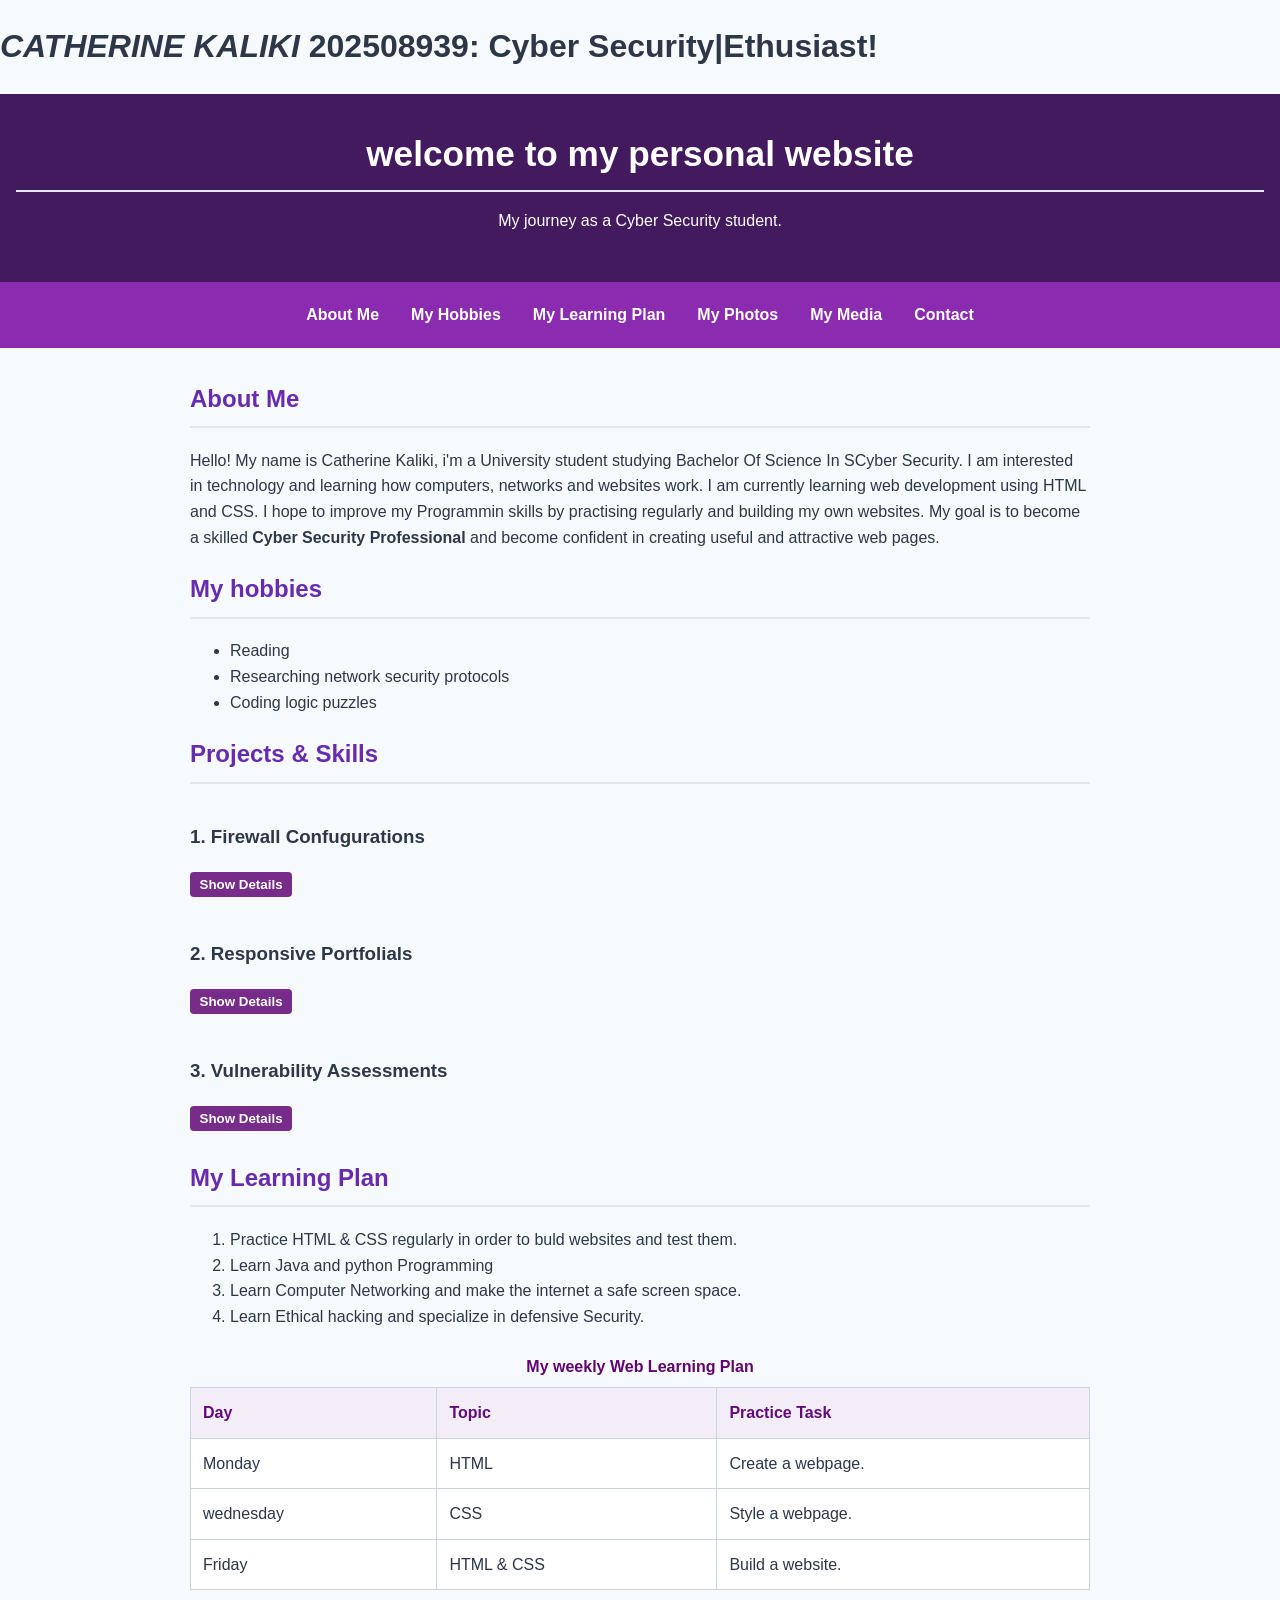
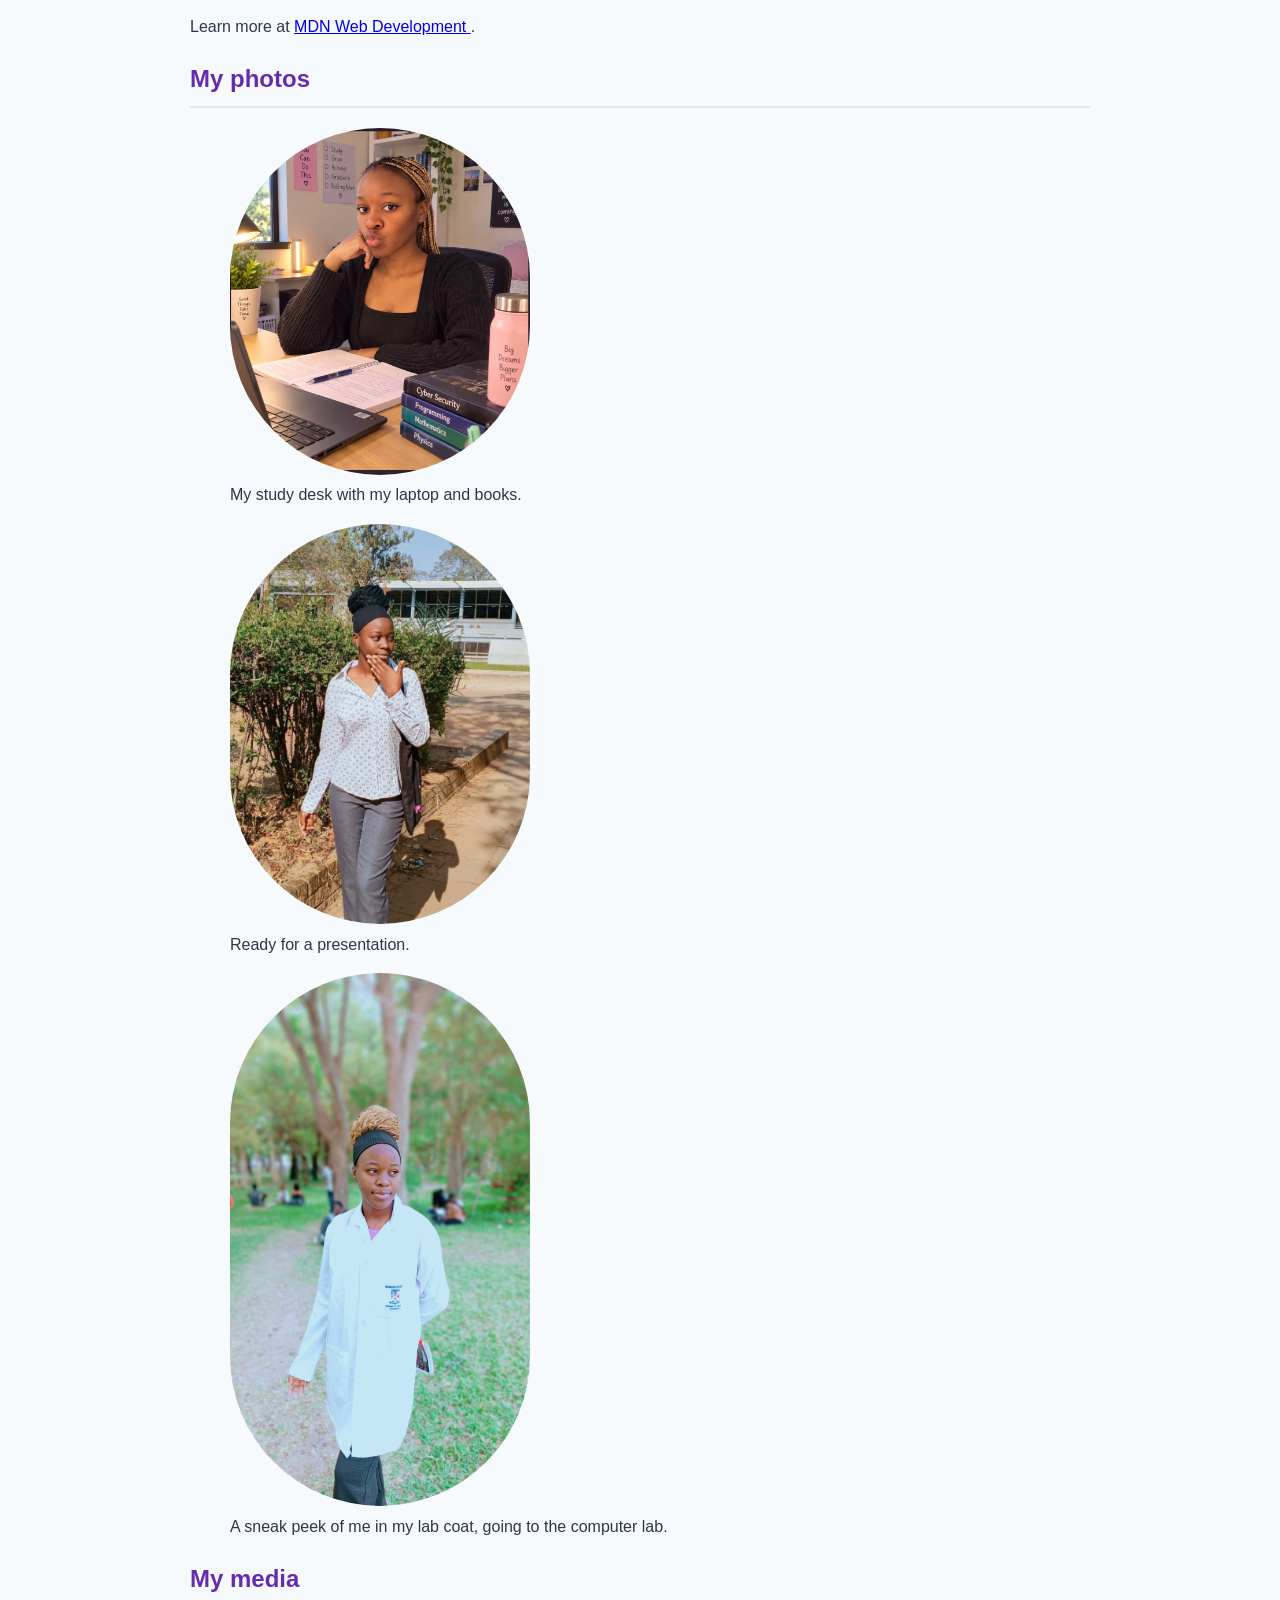
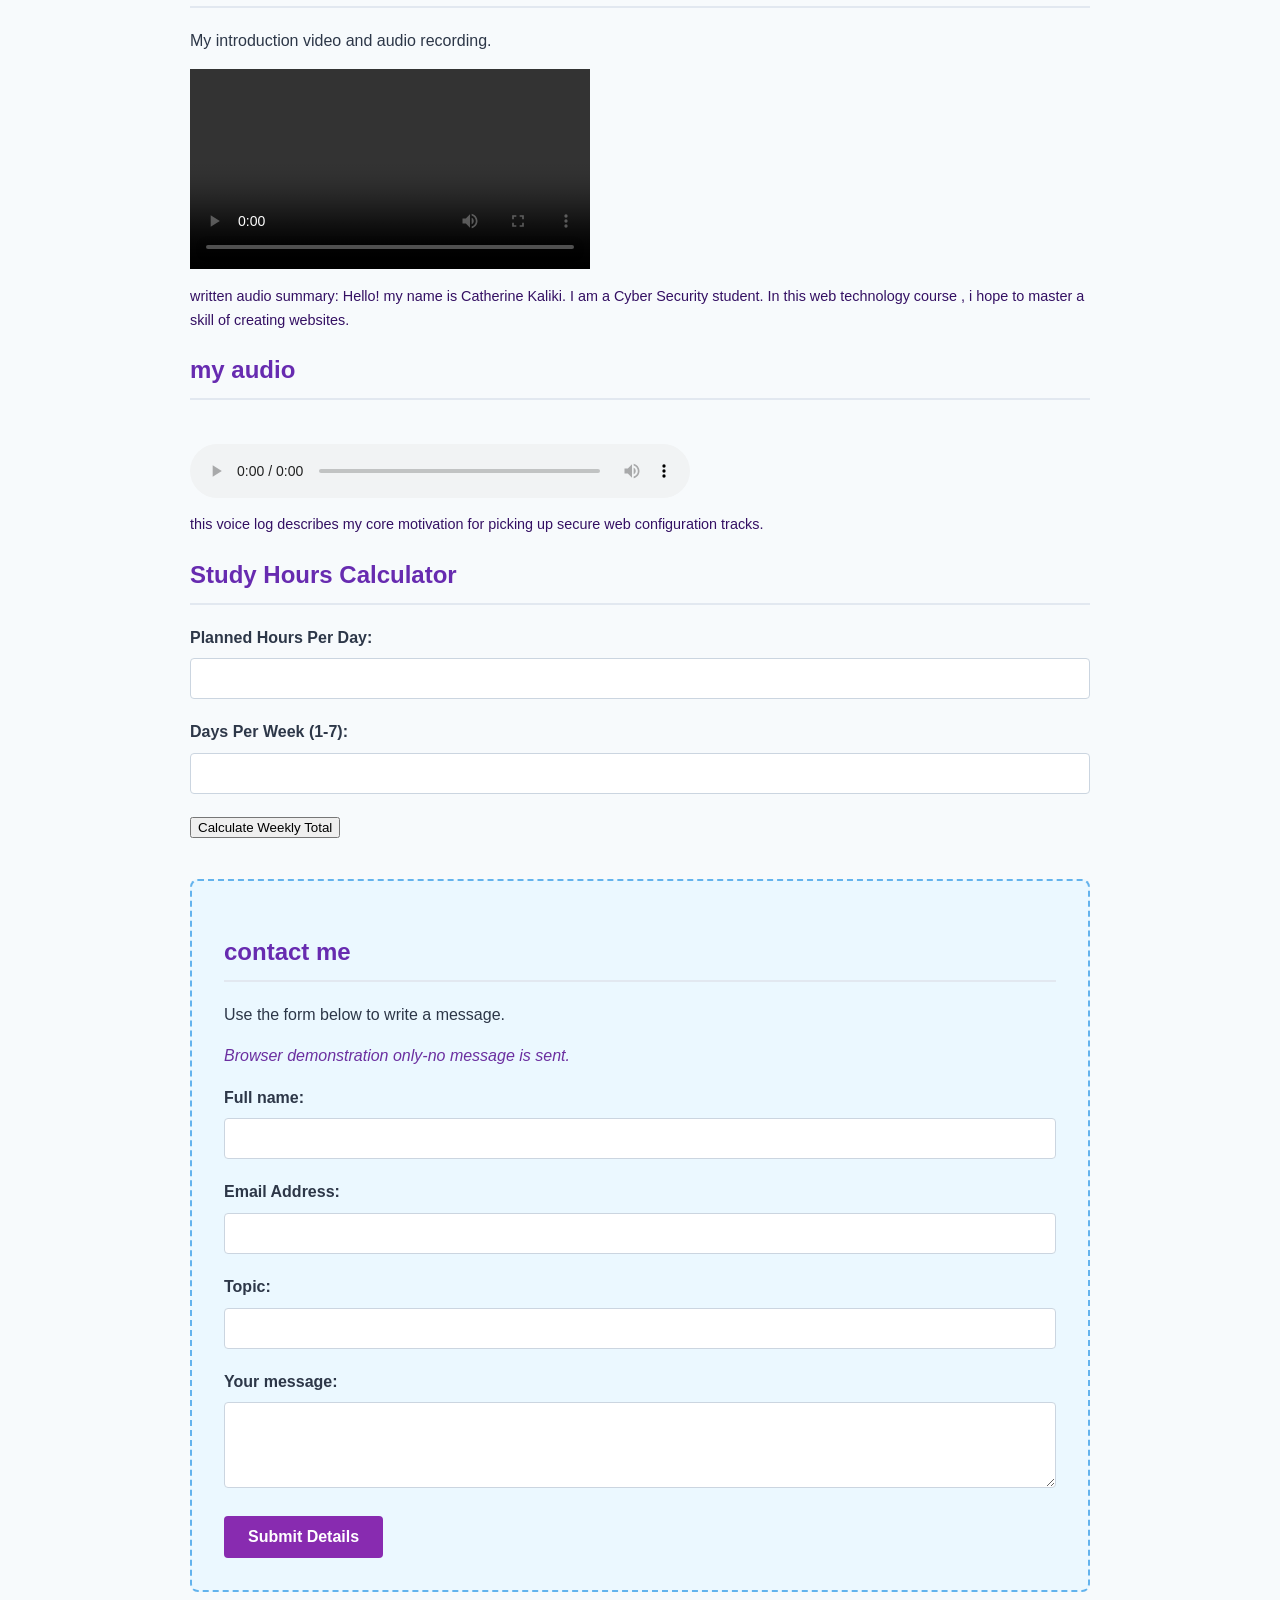
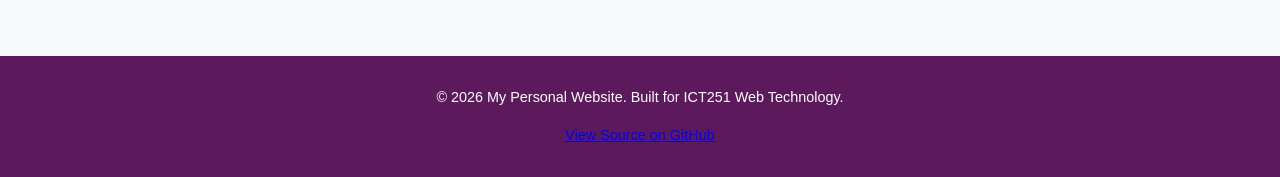
<file: Index.html>
<!doctype html>
<html lang="en">
  <head>
    <meta charset="UTF-8" />
    <meta name="viewport" content="width=device-width, initial-scale=1.0" />
    <title>My personal Website</title>
    <link rel="stylesheet" href="css/styles.css" />
    <script src="js/script.js" defer></script>
  </head>
  <body>
    <h1><i>CATHERINE KALIKI</i> 202508939: Cyber Security|Ethusiast!</h1>
    <header>
      <h2>welcome to my personal website</h2>
      <p>My journey as a Cyber Security student.</p>
    </header>

    <nav>
      <a href="#about">About Me</a>
      <a href="#hobbies">My Hobbies</a>
      <a href="#learning">My Learning Plan</a>
      <a href="#photos">My Photos</a>
      <a href="#media">My Media</a>
      <a href="#contact">Contact</a>
    </nav>

    <main>
      <section id="about" class="content-section">
        <h2>About Me</h2>
        <p>
          Hello! My name is Catherine Kaliki, i'm a University student studying
          Bachelor Of Science In SCyber Security. I am interested in technology
          and learning how computers, networks and websites work. I am currently
          learning web development using HTML and CSS. I hope to improve my
          Programmin skills by practising regularly and building my own
          websites. My goal is to become a skilled
          <strong>Cyber Security Professional</strong> and become confident in
          creating useful and attractive web pages.
        </p>
      </section>
      <section id="hobbies" class="content section">
        <h2>My hobbies</h2>
        <ul>
          <li>Reading</li>
          <li>Researching network security protocols</li>
          <li>Coding logic puzzles</li>
        </ul>
      </section>
      <section id="projects" class="content-section">
        <h2>Projects & Skills</h2>
        <div class="project-list">
          <div class="Project-Card">
            <h3>1. Firewall Confugurations</h3>
            <button class="expand-btn" data-target="details1">
              Show Details
            </button>
            <p id="details1" hidden>
              Implemented stateful packet filtering structures and mapped strict
              inbound access lists to secure local network routing topologies.
            </p>
          </div>
          <div class="Project-Card">
            <h3>2. Responsive Portfolials</h3>
            <button class="expand-btn" data-target="details2">
              Show Details
            </button>
            <p id="details2" hidden>
              Constructed clean HTML5 semantics bundled alongside defensive CSS
              layouts targeting multiple device viewports seamlessly.
            </p>
          </div>
          <div class="Project-Card">
            <h3>3. Vulnerability Assessments</h3>
            <button class="expand-btn" data-target="details3">
              Show Details
            </button>
            <p id="details3" hidden>
              Conducted basic network discovery scans to identify exposed
              endpoints and evaluate operational vector risks.
            </p>
          </div>
        </div>
      </section>
      <section id="learning" Class="content section">
        <h2>My Learning Plan</h2>
        <ol>
          <li>
            Practice HTML & CSS regularly in order to buld websites and test
            them.
          </li>
          <li>Learn Java and python Programming</li>
          <li>
            Learn Computer Networking and make the internet a safe screen space.
          </li>
          <li>Learn Ethical hacking and specialize in defensive Security.</li>
        </ol>
        <table>
          <caption>
            My weekly Web Learning Plan
          </caption>
          <thead>
            <tr>
              <th>Day</th>
              <th>Topic</th>
              <th>Practice Task</th>
            </tr>
          </thead>

          <tbody>
            <tr>
              <td>Monday</td>
              <td>HTML</td>
              <td>Create a webpage.</td>
            </tr>
            <tr>
              <td>wednesday</td>
              <td>CSS</td>
              <td>Style a webpage.</td>
            </tr>
            <tr>
              <td>Friday</td>
              <td>HTML & CSS</td>
              <td>Build a website.</td>
            </tr>
          </tbody>
        </table>
        <p>
          Learn more at
          <a
            href="https://developer.mozilla.org/en-US/docs/Learn_Web_development"
          >
            MDN Web Development </a
          >.
        </p>
      </section>
      <section id="photos" Class="content-section">
        <h2>My photos</h2>
        <figure>
          <img src="images/photo1.png" alt="My first photograph" />
          <figcaption>My study desk with my laptop and books.</figcaption>
        </figure>
        <figure>
          <img src="images/photo2.jpg" alt="My second photo." />
          <figcaption>Ready for a presentation.</figcaption>
        </figure>
        <figure>
          <img src="images/photo3.jpg" alt="A picture of me in labcoat." />
          <figcaption>
            A sneak peek of me in my lab coat, going to the computer lab.
          </figcaption>
        </figure>
      </section>
      <section id="media" Class="content-section">
        <h2>My media</h2>
        <p>My introduction video and audio recording.</p>
        <video controls>
          <source src="videos/my-video.mp4" type="video/mp4" />
        </video>
        <p class="caption">
          written audio summary: Hello! my name is Catherine Kaliki. I am a
          Cyber Security student. In this web technology course , i hope to
          master a skill of creating websites.
        </p>
        <h2>my audio</h2>
        <audio controls>
          <source src="videos/my-audio.aac" type="audio/aac" />
        </audio>
        <p class="caption">
          this voice log describes my core motivation for picking up secure web
          configuration tracks.
        </p>
      </section>
      <section id="calculator" class="content-section">
        <h2>Study Hours Calculator</h2>
        <div class="calc-box">
          <div class="form-group">
            <label for="hours-per-day">Planned Hours Per Day:</label>
            <input type="number" id="hours-per-day" min="1" max="24" />
          </div>
          <div class="form-group">
            <label for="days-per-week">Days Per Week (1-7):</label>
            <input type="number" id="days-per-week" min="1" max="7" />
          </div>
          <button type="button" id="calc-btn">Calculate Weekly Total</button>
          <p id="calc-result" class="calc-output"></p>
        </div>
      </section>
      <section id="contact" class="content-section">
        <h2>contact me</h2>
        <p>Use the form below to write a message.</p>
        <p class="demo-note">Browser demonstration only-no message is sent.</p>
        <p id="form-error" class="error-msg"></p>
        <form id="portfolio-form" action="#" method="POST">
          <div class="form-group">
            <label for="user-name">Full name:</label>
            <input type="text" id="user-name" name="name" required />
          </div>
          <div class="form-group">
            <label for="user-email">Email Address:</label>
            <input type="email" id="user-email" name="email" required />
          </div>
          <div class="form-group">
            <label for="topic">Topic:</label>
            <input type="text" id="topic" name="topic" required />
          </div>
          <div class="form-group">
            <label for="message">Your message:</label>
            <textarea id="message" name="message" rows="4" required></textarea>
          </div>
          <button type="submit">Submit Details</button>
        </form>
        <div id="preview-container" class="preview-box hidden">
          <p id="preview-text"></p>
        </div>
      </section>
    </main>
    <footer>
      <p>&copy; 2026 My Personal Website. Built for ICT251 Web Technology.</p>
      <p>
        <a href="https://github.com/catherinekaliki/ICT251-Activitys"
          >View Source on GitHub</a
        >
      </p>
    </footer>
  </body>
</html>
</file>
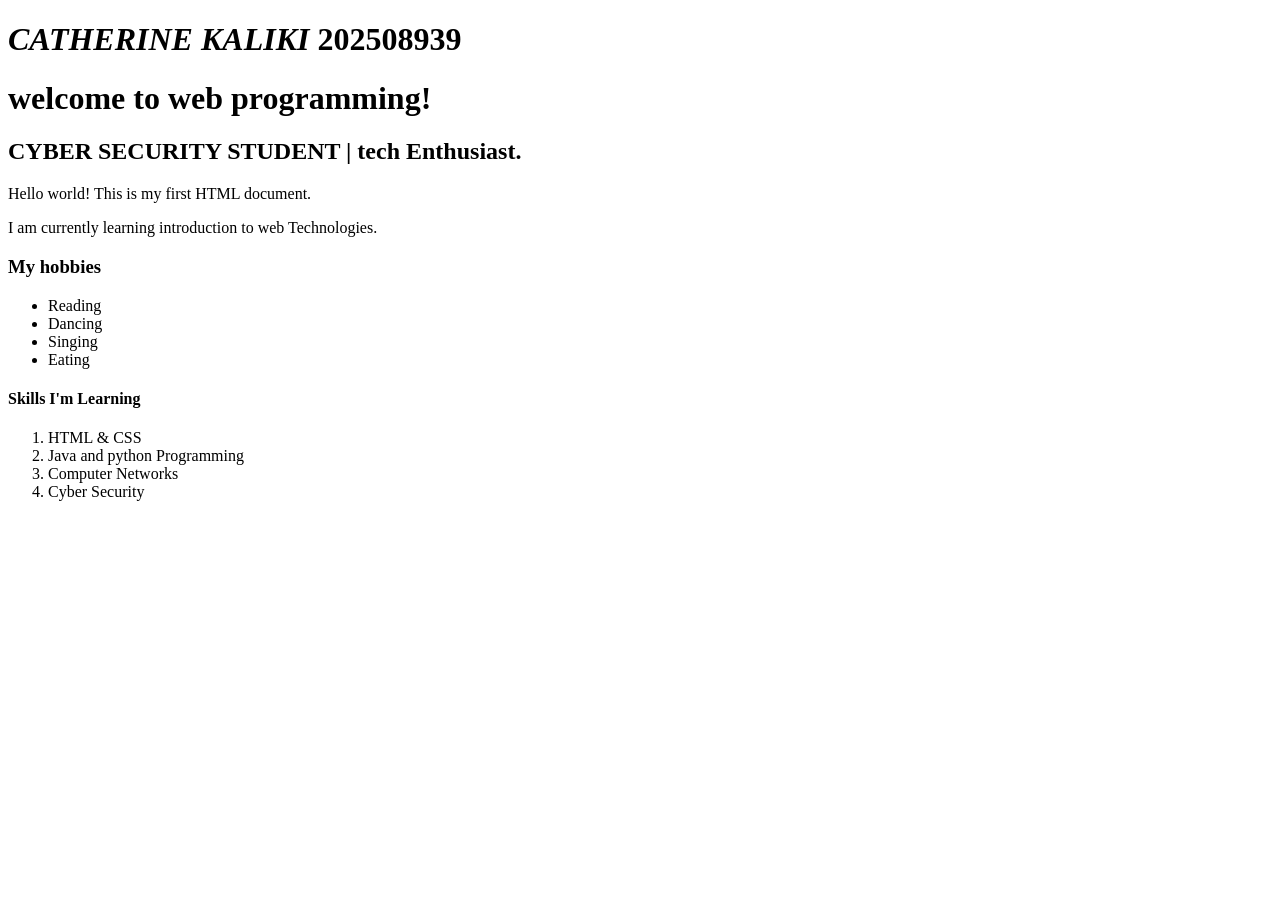
<file: Activity1_backup.html>
<!doctype html> 
<html lang="en">
  <head>
    <meta charset="UTF-8" />
    <meta name="viewport" content="width=device-width, initial-scale=1.0" />
    <title>My First Web Page</title>
  </head>
  <body>
    <h1><i>CATHERINE KALIKI </i> 202508939</h1>
    <h1>welcome to web programming!</h1>
    <h2>CYBER SECURITY STUDENT | tech Enthusiast.</h2>
    <p>Hello world! This is my first HTML document.</p>
    <p>I am currently learning introduction to web Technologies.</p>
    <h3>My hobbies</h3>
    <ul>
      <li>Reading</li>
      <li>Dancing</li>
      <li>Singing</li>
      <li>Eating</li>
    </ul>
    <h4>Skills I'm Learning</h4>
    <ol>
      <li>HTML & CSS</li>
      <li>Java and python Programming</li>
      <li>Computer Networks</li>
      <li>Cyber Security</li>
    </ol>
  </body>
</html>
</file>
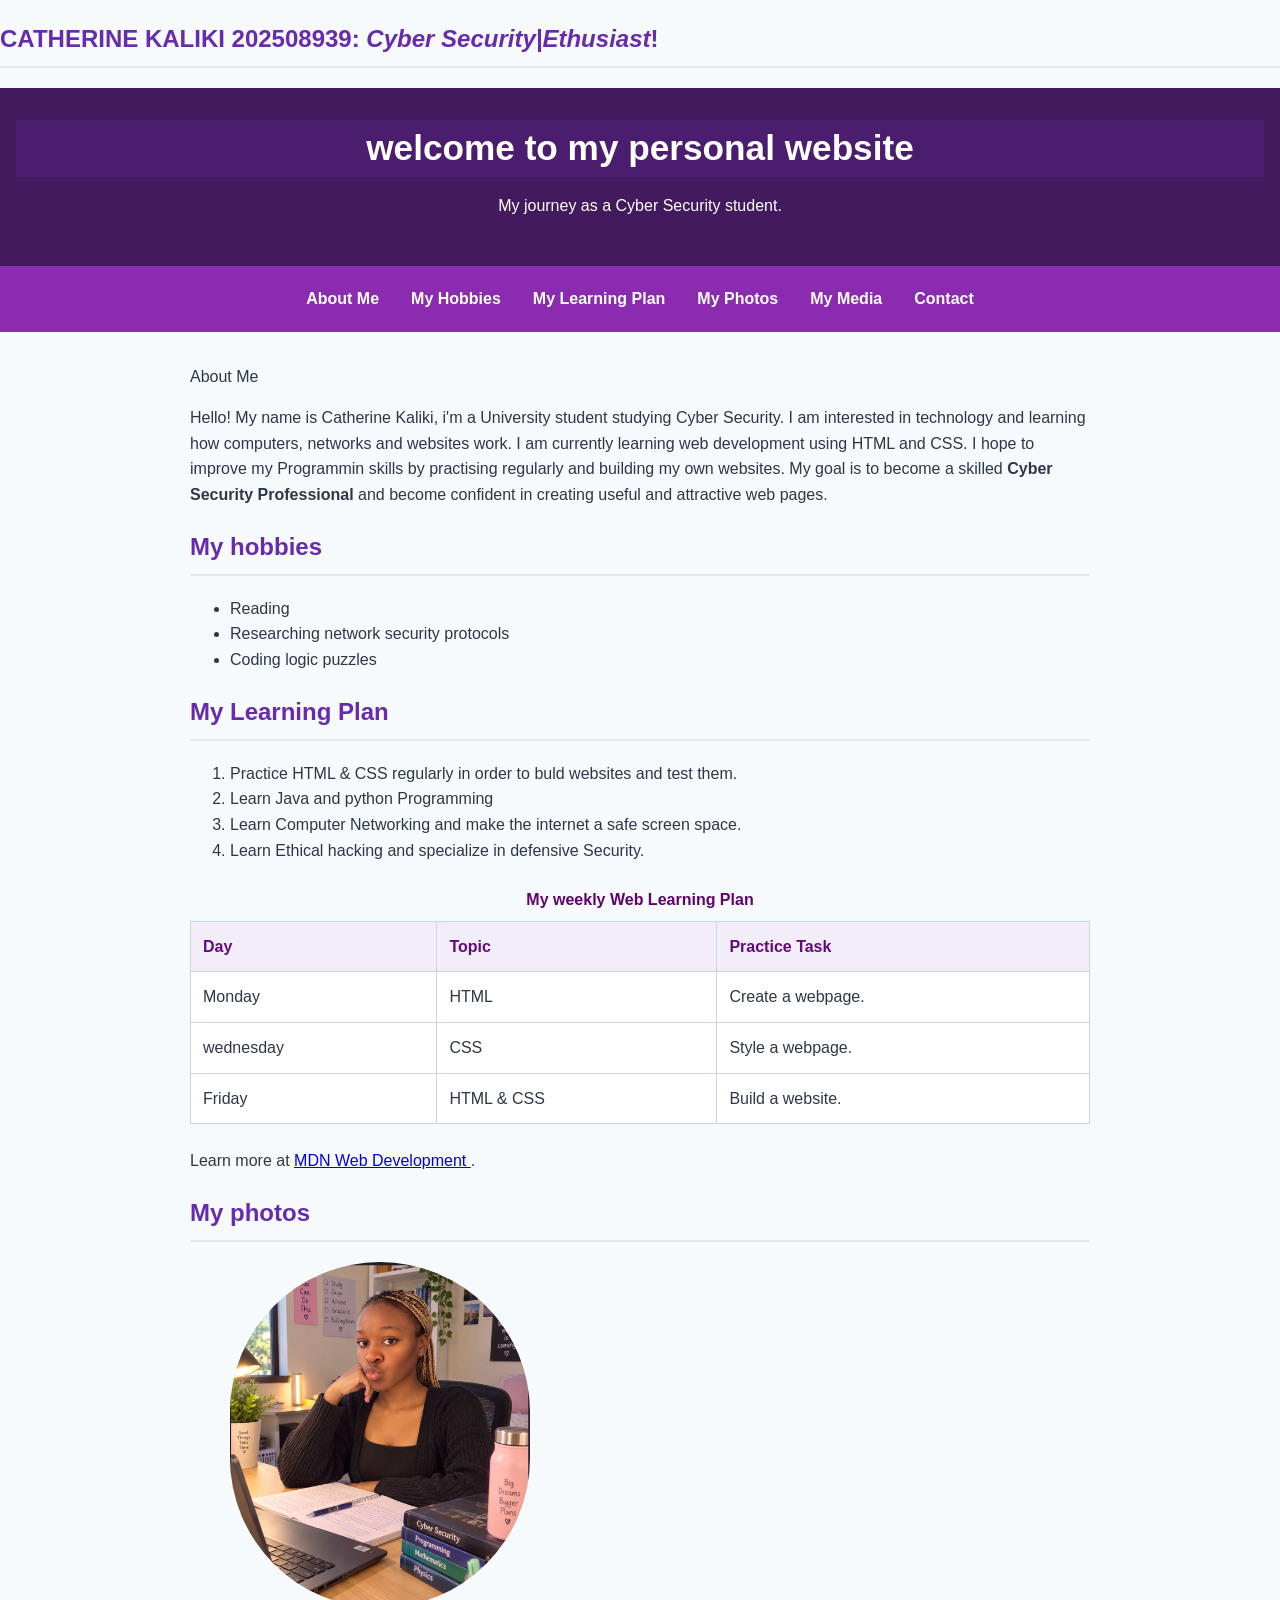
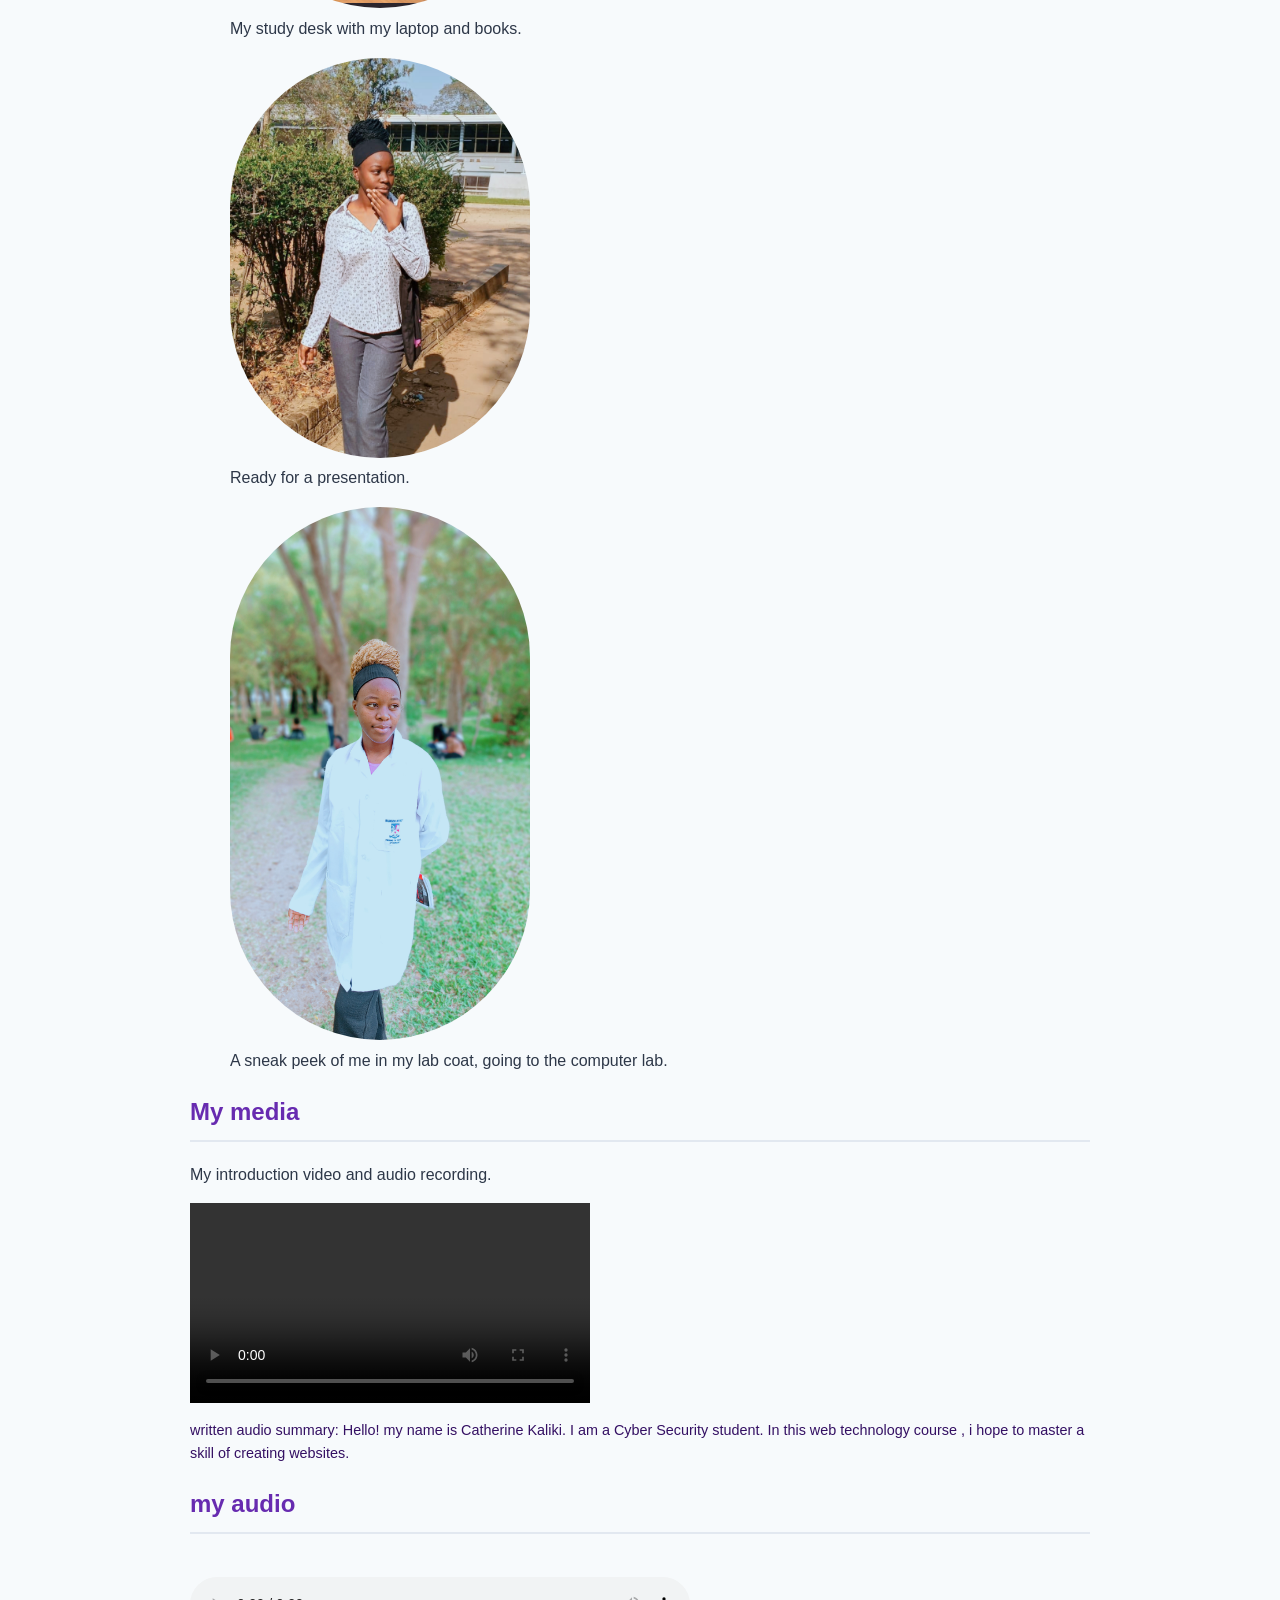
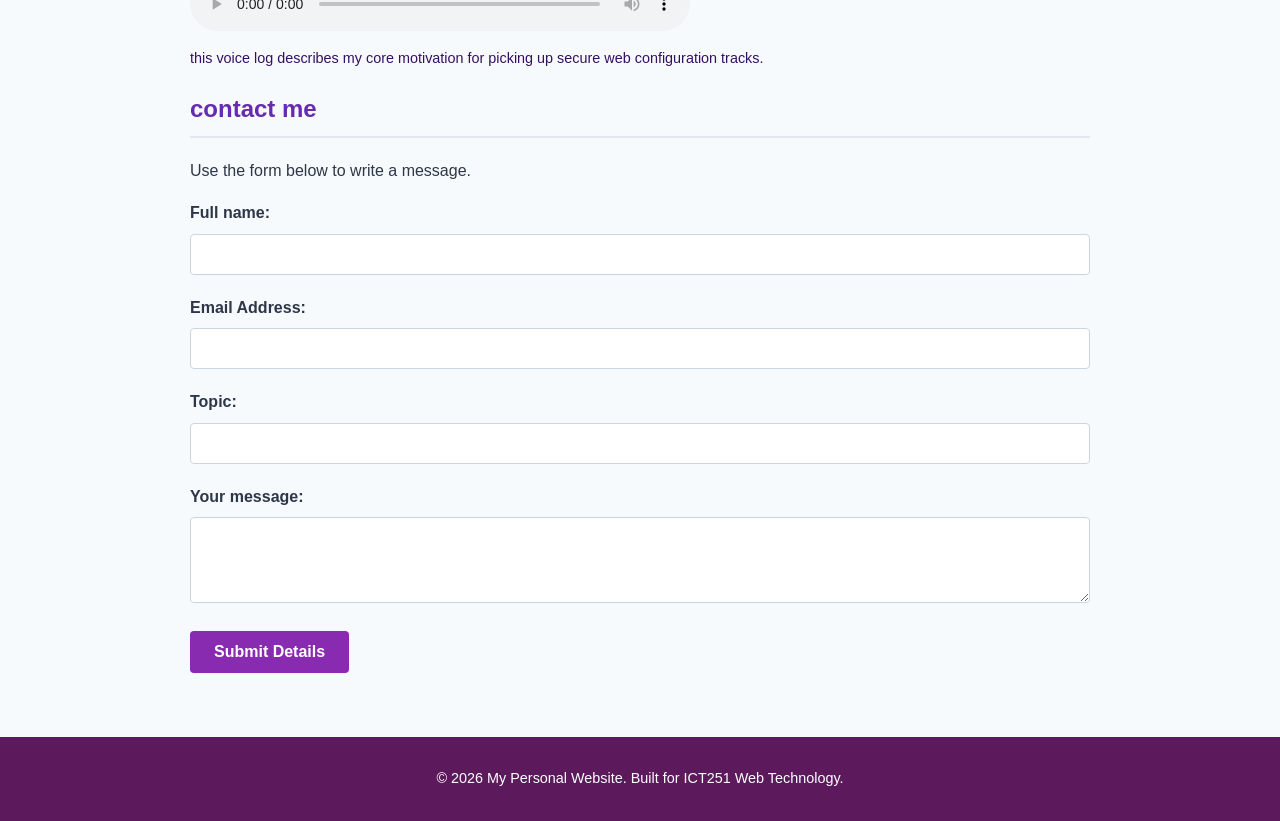
<file: Activity2.html>
<!DOCTYPE html>
<html lang="en">
  <head>
    <meta charset="UTF-8" />
    <meta name="viewport" content="width=device-width, initial-scale=1.0" />
    <title>My personal Website</title>
    <link rel="stylesheet" href="css/styles.css">
  </head>
  <body>
    <h2><i></i>CATHERINE KALIKI</i> 202508939:<i> Cyber Security|Ethusiast</i>!</h1>
    <header>
    <h1>welcome to my personal website</h1>
    <p>My journey as a Cyber Security student.</p>
    </header>

    <nav>
      <a href="#about">About Me</a>
      <a href="hobbies">My Hobbies</a>
      <a href="#learning">My Learning Plan</a>
      <a href="#photos">My Photos</a>
      <a href="#media">My Media</a>
      <a href="#contact">Contact</a>

        </nav>

        <main>
          <section id="about" Class="content-section"
          <h2>About Me</h2>
          <p>Hello! My name is Catherine Kaliki, i'm a University student studying Cyber Security. 
            I am interested in technology and learning how computers, networks and websites work.
            I am currently learning web development using HTML and CSS. 
            I hope to improve my Programmin skills by practising regularly and building my own websites.
            My goal is to become a skilled <strong>Cyber Security Professional</strong> and become confident in creating useful and attractive web pages.
          </p>
        </section>
        <section id="hobbies" Class="content section">
    <h2>My hobbies</h2>
    <ul>
      <li>Reading</li>
      <li>Researching network security protocols</li>
      <li>Coding logic puzzles</li>
    </ul>
        </section>
         <section id="learning" Class="content section">
    <h2>My Learning Plan</h2>
    <ol>
      <li>Practice HTML & CSS regularly in order to buld websites and test them.</li>
      <li>Learn Java and python Programming</li>
      <li>Learn Computer Networking and make the internet a safe screen space.</li>
      <li>Learn Ethical hacking and specialize in defensive Security.</li>
    </ol>
    <table>
      <caption>My weekly Web Learning Plan</caption>
      <thead>
        <tr>
          <th>Day</th>
          <th>Topic</th>
          <th>Practice Task</th>
        </tr>
      </thead>

      <tbody>
        <tr>
          <td>Monday</td>
          <td>HTML</td>
          <td>Create a webpage.</td>
        </tr>
        <tr>
          <td>wednesday</td>
          <td>CSS</td>
          <td>Style a webpage.</td>
        </tr>
        <tr>
          <td>Friday</td>
          <td>HTML & CSS</td>
          <td>Build a website.</td>
        </tr>
      </tbody>
    </table>
    <p>
      Learn more at
      <a href="https://developer.mozilla.org/en-US/docs/Learn_Web_development">
        MDN Web Development 
      </a>.
    </p>
         </section>
         <section id="photos" Class="content-section">
<h2>My photos</h2>
<figure>
  <img src="images/photo1.png"
  alt="My first photograph">
  <figcaption>My study desk with my laptop and books.</figcaption>
</figure>
  <figure>
    <img src="images/photo2.jpg"
    alt="My second photo.">
    <figcaption>Ready for a presentation.</figcaption>
  </figure>
  <figure>
    <img src="images/photo3.jpg"
    alt="A picture of me in labcoat.">
    <figcaption>A sneak peek of me in my lab coat, going to the computer lab.</figcaption>
  </figure>
         </section>
         <section id="media" Class="content-section">
          <h2>My media</h2>
          <p>
            My introduction video and audio recording.
          </p>
          <video controls>
            <source src="videos/my-video.mp4" type="video/mp4">
          </video>
          <p class="caption">written audio summary: Hello! my name is Catherine Kaliki. I am a Cyber Security student. In this web technology course , i hope to master a skill of creating websites.
          <h2>my audio</h2>
          <audio controls>
            <source src="videos/my-audio.aac" type="audio/aac">
            </audio>
            <p class="caption">this voice log describes my core motivation for picking up secure web configuration tracks.</p>
</section>
<section id="Contact" Class="content-section">
<h2>contact me</h2>
<p>Use the form below to write a message.</p>
<form action="#" method="POST">
  <div class="form-group">
    <label for="user-name">Full name:</label>
    <input type="text" id="user-name" name="name" required>
  </div>
  <div class="form-group">
    <label for="user-email">Email Address:</label>
    <input type="email" id="user-email" name="email" required>
  </div>
  <div class="form-group">
    <label for="topic">Topic:</label>
    <input type="text" id="topic" name="topic" required>
  </div>
 <div class="form-group">
    <label for="message">Your message:</label>
    <textarea id="message" name="message" rows="4" required></textarea>
  </div>
  <button type="submit">Submit Details</button>
</form>
</section>
</main>
<footer>
  <p>&copy; 2026 My Personal Website. Built for ICT251 Web Technology.</p>
</footer>
  </body>
</html>
</file>
<file: css/styles.css>
/* --- Element Selectors --- */
body {
    font-family: 'Segoe UI', Arial, sans-serif;
    line-height: 1.6;
    color: #2d3748;
    background-color: #f7fafc;
    margin: 0;
    padding: 0;
    transition: backgroung-color 0.3s, color 0.3s;
}
body.dark-mode {
    color: #fbf7fc;
    background-color: #ab75cc;
}
body.dark-mode .content-section, body.dark-mode .project-card, body.dark-mode .gallery-item {
    background-color: #c163e9;
    border-color: #624a68;
    color: #f7fafc;
}
body.dark-mode #contact {
    background-color: #bc8cde;
    border-color: #9f7aea;
}

header  {
    background-color: #421a5d;
    color: #ffffff;
    text-align: center;
    padding: 2rem 1rem;
}

header h1 {
    color:#ffffff;
    background-color: #4a1d6e;
    margin: 0;
    font-size: 2.2rem;
    
    
}

header h2{
    color: #ffffff;
    margin: 0;
    font-size: 2.2rem;
}

nav {
    background-color: #8a2bb0;
    display: flex;
    flex-wrap: wrap;
    justify-content: center;
    padding: 0.5rem;
    sticky: top;
}

nav a {
    color: rgb(255, 255, 255);
    text-decoration: none;
    padding: 0.75rem 1rem;
    font-weight: bold;
    border-radius: 4px;
    transition: background-color 0.3s ease;
}

/* Hover and focus interactive states */
nav a:hover, nav a:focus {
    background-color: #1a365d;
    outline: none;
}

nav a.external-link {
    background-color: #b120dd;
}

nav a.external-link:hover {
    background-color: #7b21c0;
}

main {
    max-width: 900px;
    margin: 2rem auto;
    padding: 0 1rem;
}

h2 {
    color: #672bb0;
    border-bottom: 2px solid #e2e8f0;
    padding-bottom: 0.5rem;
}

/* Make images and videos fluid and responsive */
img {
    width: 150%;
    max-width: 300px;
    height: auto;
    border-radius: 400px;
}
video{
    width: 100%;
    max-width: 400px;
    max-height: 400px;
    object-fit: cover;
    display: block;
    margin: 1rem 0;
}

audio {
    width: 500px;
    margin-top: 1.5rem;
}

/* --- Class Selector for Repeated Content Sections --- */
.profile-section {
    padding: 1.5rem;
    margin: 1.5rem 0;
    border: 1px solid #e2e8f0;
    background-color: #ffffff;
    border-radius: 8px;
    box-shadow: 0 2px 4px rgba(0,0,0,0.05);
}

/* Gallery layout */
.photo-gallery {
    display: flex;
    flex-direction: column;
    gap: 1.5rem;
    margin-top: 1rem;
}

.gallery-item {
    background: #f7fafc;
    padding: 0.75rem;
    border: 1px solid #edf2f7;
    border-radius: 6px;
    text-align: center;
}

.caption {
    font-size: 0.9rem;
    color: #341063;
    margin-top: 0.5rem;
}

/* Table Design */
table {
    width: 100%;
    border-collapse: collapse;
    margin: 1.5rem 0;
    background-color: #ffffff;
}

caption {
    font-weight: bold;
    margin-bottom: 0.5rem;
    color: #61036f;
}

th, td {
    border: 1px solid #cbd5e0;
    padding: 0.75rem;
    text-align: left;
}

th {
    background-color: #f3edf7;
    color: #630a7b;
}

/* Media Containers */
.media-container {
    margin-bottom: 2rem;
    background: #f7fafc;
    padding: 1rem;
    border-radius: 6px;
}

/* Form Styles */
.form-group {
    margin-bottom: 1.25rem;
}

.form-group label {
    display: block;
    margin-bottom: 0.5rem;
    font-weight: 600;
}

.form-group input, .form-group select, .form-group textarea {
    width: 100%;
    padding: 0.75rem;
    border: 1px solid #cbd5e0;
    border-radius: 4px;
    box-sizing: border-box;
    font-family: inherit;
}

.form-notice {
    font-style: italic;
    color: #907196;
    font-size: 0.9rem;
}

.demo-note{
    font-style: italic;
    color:#6b2fa0
}

.project-list {
    display: flex;
    flex-direction: column;
    gap: 1rem;
}
.project-card {
    background: #f5edf7;
    padding: 1rem;
    border-radius: 6px;
    color: #8a379f
    margin-top: 0;
}
.expand-btn {
    background-color: #762c88;
    color: white;
    border: none;
    padding: 0.3rem 0.6rem;
    cursor: pointer;
    border-radius: 4px;
    margin-bottom: 0.5rem;
    font-weight: 600;
    transition: background-color 0.2s ease;
}
.error-msg {
    color: #942aac;
    font-weight: bold;
}
.preview-box {
    margin-top: 1.5rem;
    padding: 1rem;
    background-color: #a058a7;
    color: #fffafe;
    border: 1px solid #d49ae6;
    border-radius: 4px;
    max-width: 450px;
    width: 100;
}

button[type="submit"] {
    background-color: #882bb0;
    color: white;
    padding: 0.75rem 1.5rem;
    border: none;
    border-radius: 4px;
    font-size: 1rem;
    font-weight: bold;
    cursor: pointer;
    transition: background-color 0.2s ease;
}

button[type="submit"]:hover, button[type="submit"]:focus {
    background-color: #471a5d;
    outline: none;
}

/* --- ID Selector for the Unique Section --- */
#contact {
    background-color: #ebf8ff;
    padding: 2rem;
    border: 2px dashed #63b3ed;
    border-radius: 8px;
    margin-top: 2.5rem;
}

footer {
    background-color: #5c1a5d;
    color: #ffffff;
    text-align: center;
    padding: 1rem;
    margin-top: 4rem;
    font-size: 0.9rem;
}

/* --- Responsive Layout for Tablets and Desktops --- */
@media (min-width: 600px) {
    .photo-gallery {
        flex-direction: column;
    }
    .gallery-item {
        flex: 1;
    }
}
.hidden {display: none !important;}
</file>
